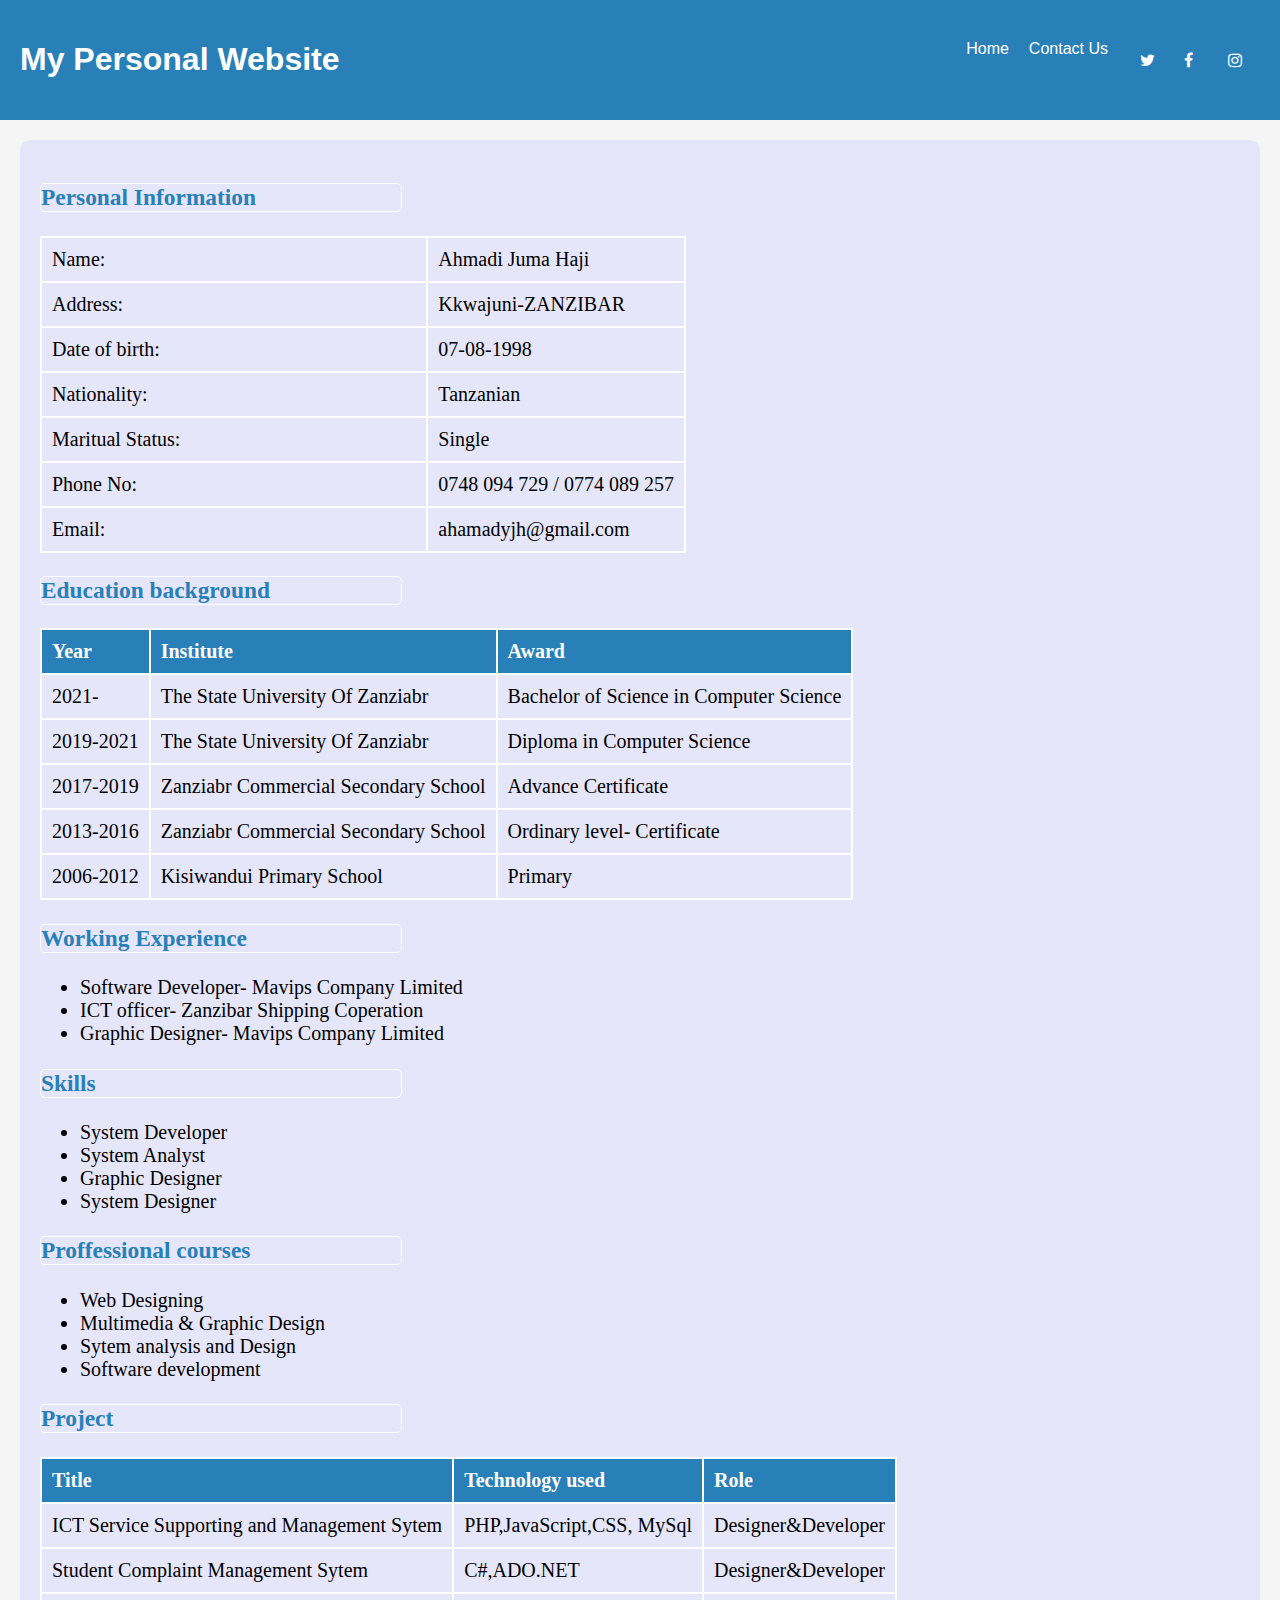
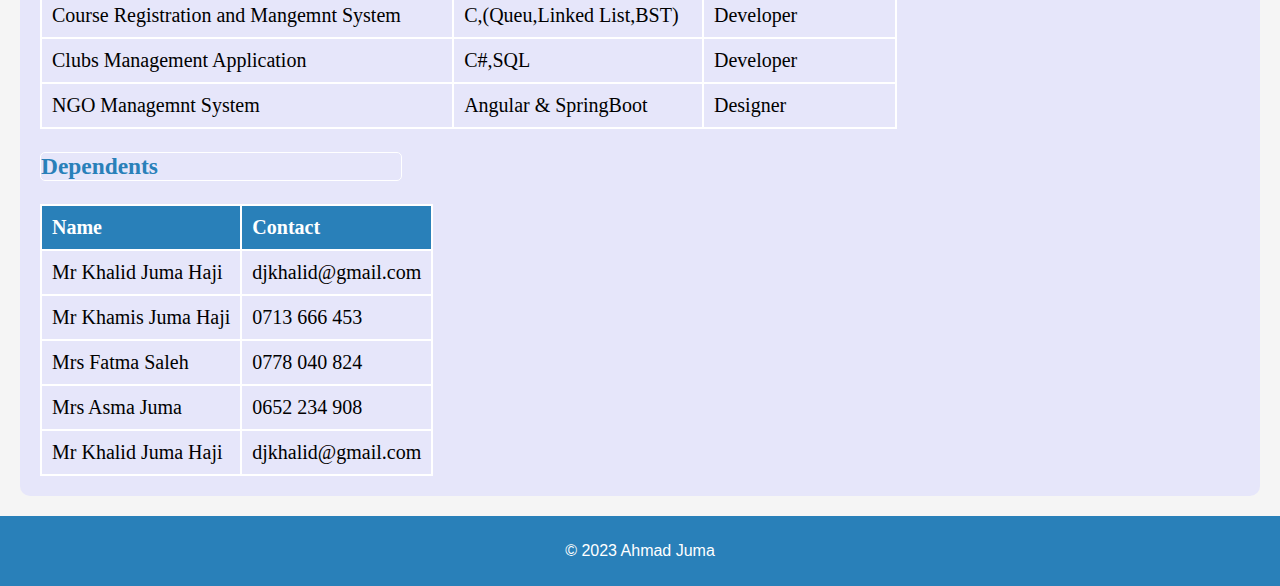
<file: index.html>
<!DOCTYPE html>
<html>
  <head>
    <meta charset="utf-8">
    <title>My Personal Webpage - Home</title>
    <link rel="stylesheet" type="text/css" href="tutorial.css">
    <link rel="stylesheet" href="https://cdnjs.cloudflare.com/ajax/libs/font-awesome/4.7.0/css/font-awesome.min.css">
  </head>
  <body>
    <header>
      <h1>My Personal Website</h1>
      
      <nav >
        <a href="#" class="fa fa-instagram"></a>
        <a href="#" class="fa fa-facebook"></a>
        <a href="#" class="fa fa-twitter"></a>
        <ul>
          <li><a href="index.html">Home</a>
          <!--  <ol>
                <li><a href="">Why Data Structure</a></li>
                <li><a href="">Data Structure and types</a></li>
                <li><a href="">Why learn algorithm</a></li>
            </ol>-->
          </li>
          
          <li><a href="ContactUS.html">Contact Us</a></li>
         <!-- <li><a href="">Stack</a></li>
          <li><a href="">Tree</a></li>
          <li><a href="">Sorting</a></li>
          <li><a href="">Quiz</a></li>-->

          
        </ul>
      </nav>
    </header>
    
    <main>
       <!-- <img src="aj.jpg">-->
        
        <h3>Personal Information</h3>
        <table class="table1">
          <tr>
            <td>Name:</td>
            <td>Ahmadi Juma Haji</td>
          </tr>
          <tr>
            <td>Address:</td>
            <td>Kkwajuni-ZANZIBAR</td>
          </tr>
          <tr>
            <td>Date of birth:</td>
            <td>07-08-1998</td>
          </tr>
          <tr>
            <td>Nationality:</td>
            <td>Tanzanian</td>
          </tr>
          <tr>
            <td>Maritual Status:</td>
            <td>Single</td>
          </tr>
          <tr>
            <td>Phone No:</td>
            <td>0748 094 729 / 0774 089 257</td>
          </tr>
          <tr>
            <td>Email:</td>
            <td>ahamadyjh@gmail.com</td>
          </tr>
        </table>
        <h3>Education background</h3>
        <table>
          <thead>
            <td>Year</td>
            <td>Institute</td>
            <td>Award</td>
          </thead>
          <tr>
            <td>2021-</td>
            <td>The State University Of Zanziabr</td>
            <td>Bachelor of Science in Computer Science</td>
          </tr>
          <tr>
            <td>2019-2021</td>
            <td>The State University Of Zanziabr</td>
            <td>Diploma in Computer Science</td>
          </tr>
          <tr>
            <td>2017-2019</td>
            <td>Zanziabr Commercial Secondary School</td>
            <td>Advance Certificate</td>
          </tr>
          <tr>
            <td>2013-2016</td>
            <td>Zanziabr Commercial Secondary School</td>
            <td>Ordinary level- Certificate</td>
          </tr>
          <tr>
            <td>2006-2012</td>
            <td>Kisiwandui Primary School</td>
            <td> Primary</td>
          </tr>
        </table>
        <h3>Working Experience</h2>
          <ul>
            <li>Software Developer- Mavips Company Limited</li>
            <li>ICT officer- Zanzibar Shipping Coperation</li>
            <li>Graphic Designer- Mavips Company Limited</li>
          </ul>
        <h3>Skills</h3>
        <ul>
          <li>System Developer</li>
          <li>System Analyst</li>
          <li>Graphic Designer</li>
          <li>System Designer</li>
        </ul>
        <h3>Proffessional courses</h3>
        <ul>
          <li>Web Designing</li>
          <li>Multimedia & Graphic Design</li>
          <li>Sytem analysis and Design</li>
          <li>Software development</li>
        </ul>
        <h3>Project</h3>
        <table>
          <thead>
            <td>Title</td>
            <td>Technology used</td>
            <td>Role</td>
          </thead>
          <tr>
            <td>ICT Service Supporting and Management Sytem</td>
            <td>PHP,JavaScript,CSS, MySql</td>
            <td>Designer&Developer</td>
          </tr>
          <tr>
            <td>Student Complaint Management Sytem</td>
            <td>C#,ADO.NET</td>
            <td>Designer&Developer</td>
          </tr> 
          <tr>
            <td>Course Registration and Mangemnt System</td>
            <td>C,(Queu,Linked List,BST)</td>
            <td>Developer</td>
          </tr>
          <tr>
            <td>Clubs Management Application</td>
            <td>C#,SQL</td>
            <td>Developer</td>
          </tr>  
          <tr>
            <td>NGO Managemnt System</td>
            <td>Angular & SpringBoot</td>
            <td>Designer</td>
          </tr>
        </table>
        <h3>Dependents</h3>
        <table>
          <thead>
            <td>Name</td>
            <td>Contact</td>
          </thead>
          <tr>
          <td>Mr Khalid Juma Haji</td>
          <td>djkhalid@gmail.com</td>
          </tr>
          <tr>
            <td>Mr Khamis Juma Haji</td>
            <td>0713 666 453</td>
            </tr>
            <tr>
              <td>Mrs Fatma Saleh</td>
              <td>0778 040 824 </td>
              </tr>
            <tr>
              <td>Mrs Asma Juma</td>
              <td>0652 234 908</td>
              </tr>
            <tr>
              <td>Mr Khalid Juma Haji</td>
              <td>djkhalid@gmail.com</td>
            </tr>
        </table>
    </main>
    <footer>
      <p>&copy; 2023 Ahmad Juma</p>
    </footer>
  </body>
</html>
</file>
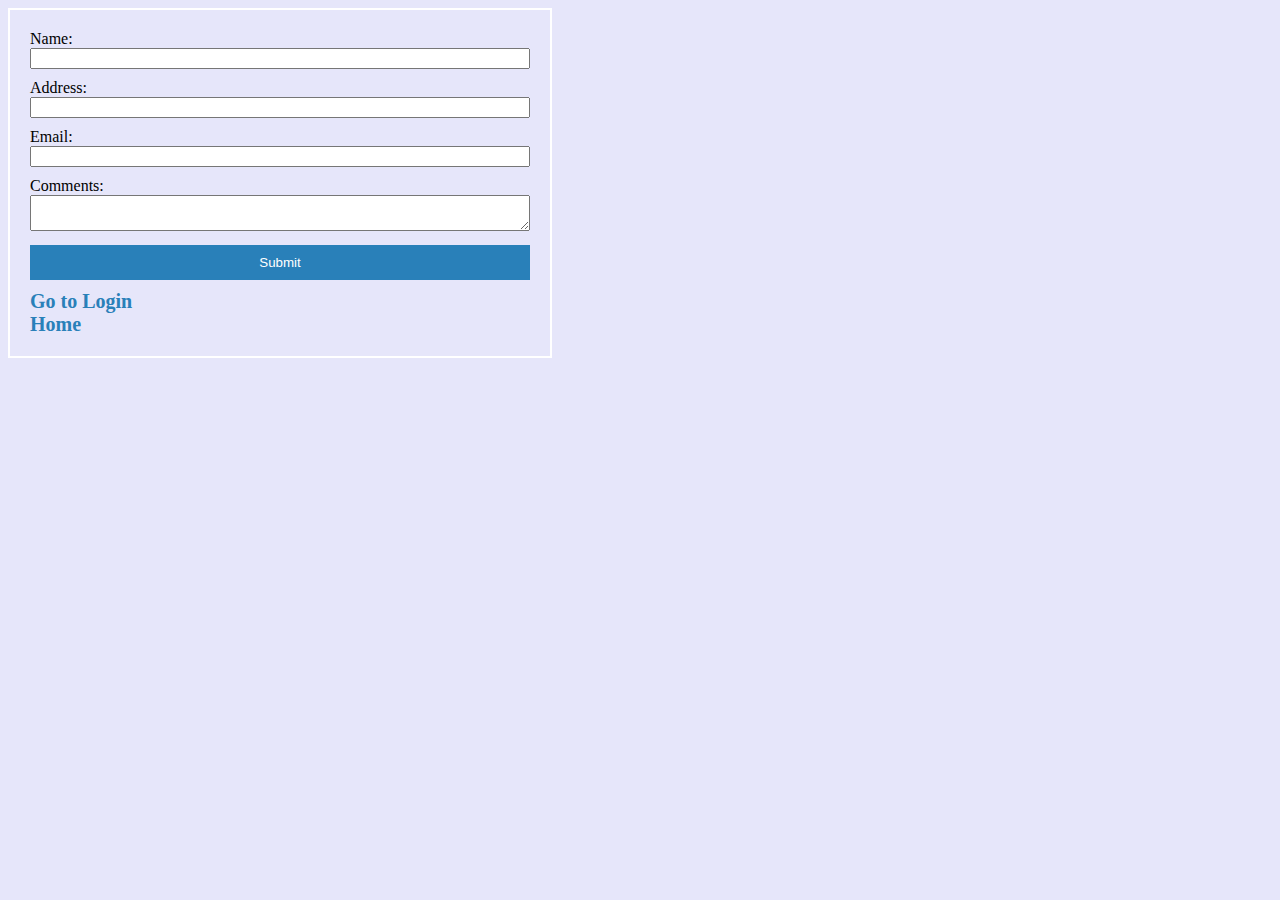
<file: ContactUS.html>
<!DOCTYPE html>
<html>
  <head>
    <title>Contact Us</title>
    <style>
      body{
        background-color: lavender;
      }
      #map {
/*        height: 150px;
        width: 200px;
        margin-top: 0px;*/
        
      }
      form {
/*        display: flex;
        flex-direction: column;        
        margin: 0 auto;
        position: absolute;
        left: 55%; */
        width: 500px;
        padding: 20px;
        border: 2px solid white;
        float:left;
       
      }
      label,
      input,
      textarea {
        margin-bottom: 10px;
        width: 100%;
        box-sizing: border-box;
        
      }
      input[type="submit"] {
        background-color: rgb(41, 128, 185);
        color: white;
        border: none;
        padding: 10px;
        cursor: pointer;
      }
      span{
        
        color: rgb(41, 128, 185);
        font-size: 22px;
        text-align: center;
        font-weight: bold;
        padding: 20px;
        
      }
      input[type="button"]{
        background-color: green;
        width: 100%;
        color: white;
        border: none;
        padding: 10px;
        cursor: pointer;
      }
      a{
        text-decoration: none;
        color: rgb(41, 128, 185);
        font-weight: bolder;
        font-size: 20px;
      }
    </style>
  </head>
  <body>
    <form>
      <!--<span>Fill in Information <br></span> -->
      <label for="name">Name:</label>
      <input type="text" id="name" name="name" required>
      <label for="address">Address:</label>
      <input type="text" id="address" name="address" required>
      <label for="email">Email:</label>
      <input type="email" id="email" name="email" required>
      <label for="comments">Comments:</label>
      <textarea id="comments" name="comments" required></textarea>
      <input type="submit" value="Submit">
      <a href="login.html">Go to Login</a><br>
      <a href="Tutorial.html">Home</a>
    </form>
    <div id="map">
      <iframe src="https://www.google.com/maps/embed?pb=!1m17!1m12!1m3!1d3966.731239765634!2d39.19233361476875!3d-6.166734095535347!2m3!1f0!2f0!3f0!3m2!1i1024!2i768!4f13.1!3m2!1m1!2zNsKwMTAnMDAuMiJTIDM5wrAxMSc0MC4zIkU!5e0!3m2!1sen!2stz!4v1682877153144!5m2!1sen!2stz" width="600" height="450" style="border:0;" allowfullscreen="" loading="lazy" referrerpolicy="no-referrer-when-downgrade"></iframe>
  </div>
  
   <!-- <script src="https://maps.googleapis.com/maps/api/js?key=-6.16673409999999,39.1945223"></script>-->
    <script src="contact.js"></script>
  </body>
</html>
</file>
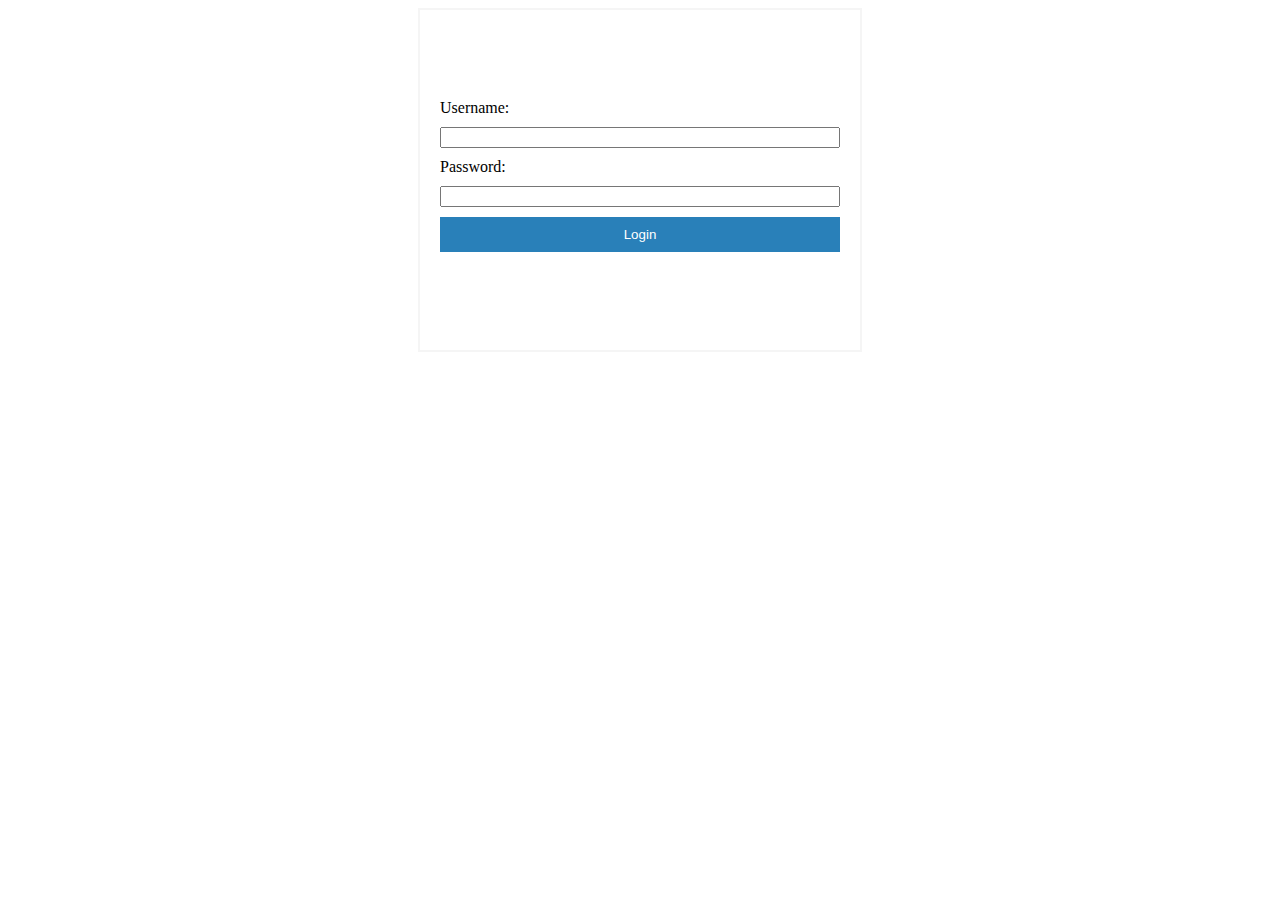
<file: login.html>
<!DOCTYPE html>
<html>
  <head>
    <title>Login</title>
    <style>
      form {
        display: flex;
        flex-direction: column;
        justify-content: center;
        width: 400px;
        margin: 0 auto;
        padding: 20px;
        border: 2px solid whitesmoke;
        height: 300px;
      }
      label,
      input {
        margin-bottom: 10px;
        width: 100%;
        box-sizing: border-box;
      }
      input[type="submit"] {
        background-color: rgb(41, 128, 185);
        color: white;
        border: none;
        padding: 10px;
        cursor: pointer;
      }
    </style>
  </head>
  <body>
    
    <form>
      <label for="username">Username:</label>
      <input type="text" id="username" name="username" required>
      <label for="password">Password:</label>
      <input type="password" id="password" name="password" required>
      <input type="submit" value="Login">
    </form>
    <ul id="formDataList"></ul>
    <script src="login.js"></script>
  </body>
</html>
</file>
<file: tutorial.css>
body {
    font-family: Arial, sans-serif;
    margin: 0;
    padding: 0;
    background-color: whitesmoke;
  }
  
  header {
    background-color: rgb(41,128,185);
/*    background-image: url(basketball.jpg);  */
    color: #fff;
    padding: 20px;
    display: flex;
    justify-content: space-between;
    align-items: center;
  }
  
  nav ul {
    margin: 0;
    padding: 0;
    list-style: none;
    display: flex;
  }
  
  nav ul li {
    margin-right: 20px;
    text-decoration-style: none;
    color: white;
  }
  
  nav ul li a {
    color:white;
    text-decoration: none;

  }
  nav ul li :hover{
    color: lavender;
  }
  
  main {
    padding: 20px;
    background-color:lavender;
    font-family: 'Times New Roman', Times, serif;
    font-size: 20px;
    margin: 20px;
    border-radius: 10px;
  }
  
  table {
    border-collapse: collapse;
    
  }
  
  td {
    padding: 10px;
    border: 2px solid white;
  }
  
  footer {
    background-color: rgb(41,128,185);
  /*  background-image: url(basketball.jpg); */
    color: #fff;
    text-align: center;
    padding: 10px;
  }
  /* Responsive styles */
  /*
  @media only screen and (max-width: 600px) {
      /* Header styles */
  /*    header {
        flex-direction: column;
        align-items: flex-start;
      }
      nav {
        margin-top: 10px;
      }
      nav ul {
        flex-direction: column;
      }
      nav ul li {
        margin-bottom: 10px;      */
 /*     } 
      /* Table styles */
/*      table {
        width: 100%;
      }
      td {
        display: block;
        width: 100%;
      }
    } 
    img{
      
      width: 300px;
      height: 300px;
     /* padding: 20px; */
     /* border-radius: 20%;*/
    /* margin: 20px; 
      
    } */
    img:hover{
      opacity: 0.5;
    }
   .side{
    float: left;
    width: 300px;
    background-color: rgb(236, 240, 243);
   }
   main p{
    margin: 20px;
   
   }
   main img{
    float: right;
   }
   .fa {
    color: white;
    padding: 10px;
    margin: 2px;
    font-size: 30px;
    width: 20px;
    float: right;
    text-decoration: none;
    border-radius: 50%;
  }
  /* Add a hover effect if you want */
.fa:hover {

  color: lavender;
}

/* Set a specific color for each brand */
main h3{
  width: 30%;
  align-items: center;
  border-radius: 5px;
  border: 1px solid white;
  color: rgb(41, 128, 185);
}
table thead{
  background-color: rgb(41, 128, 185);
  font-weight: bolder;
  color: #fff;
}
.table1 td{
  width: 60%;
}
.table1{
  
}
</file>
